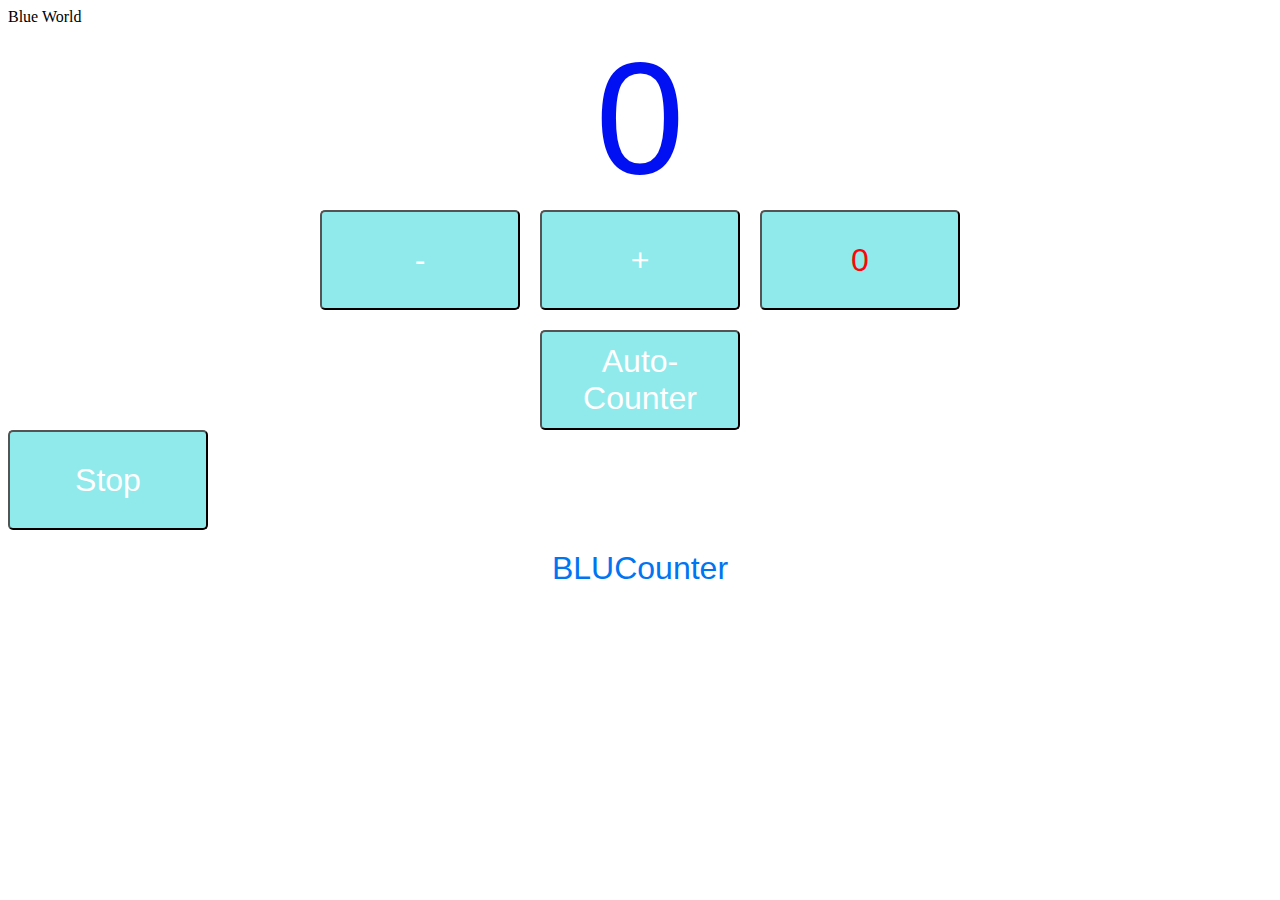
<file: index.html>
<!DOCTYPE html>
<html lang="en">
<head>
    <meta charset="UTF-8">
    <meta name="viewport" content="width=device-width, initial-scale=1.0">
    <title>BLUCounter</title>
    <link rel="icon" type="image/x-icon" href="/images/BLUCounter.ico">
    <description id = "Company">Blue World</description>
    <script src="counter.js" defer></script>
    <style>
        @import url('counter.css');
    </style>
</head>
<body>
 <label id="counterLabel">0</label>
 <div id="btnContainer"><button id="decrease" class="buttons">-</button>
    <button id="increase" class="buttons">+</button>
    <button id="reset">0<span id="counterLabel"></span></button></div>
    <button id="Timer" class="buttons">Auto-Counter</button>
<button id="Stop Timer" class="buttons">Stop</button>
<label id="BLUCounter">BLUCounter</label>
</body>
</html>
</file>
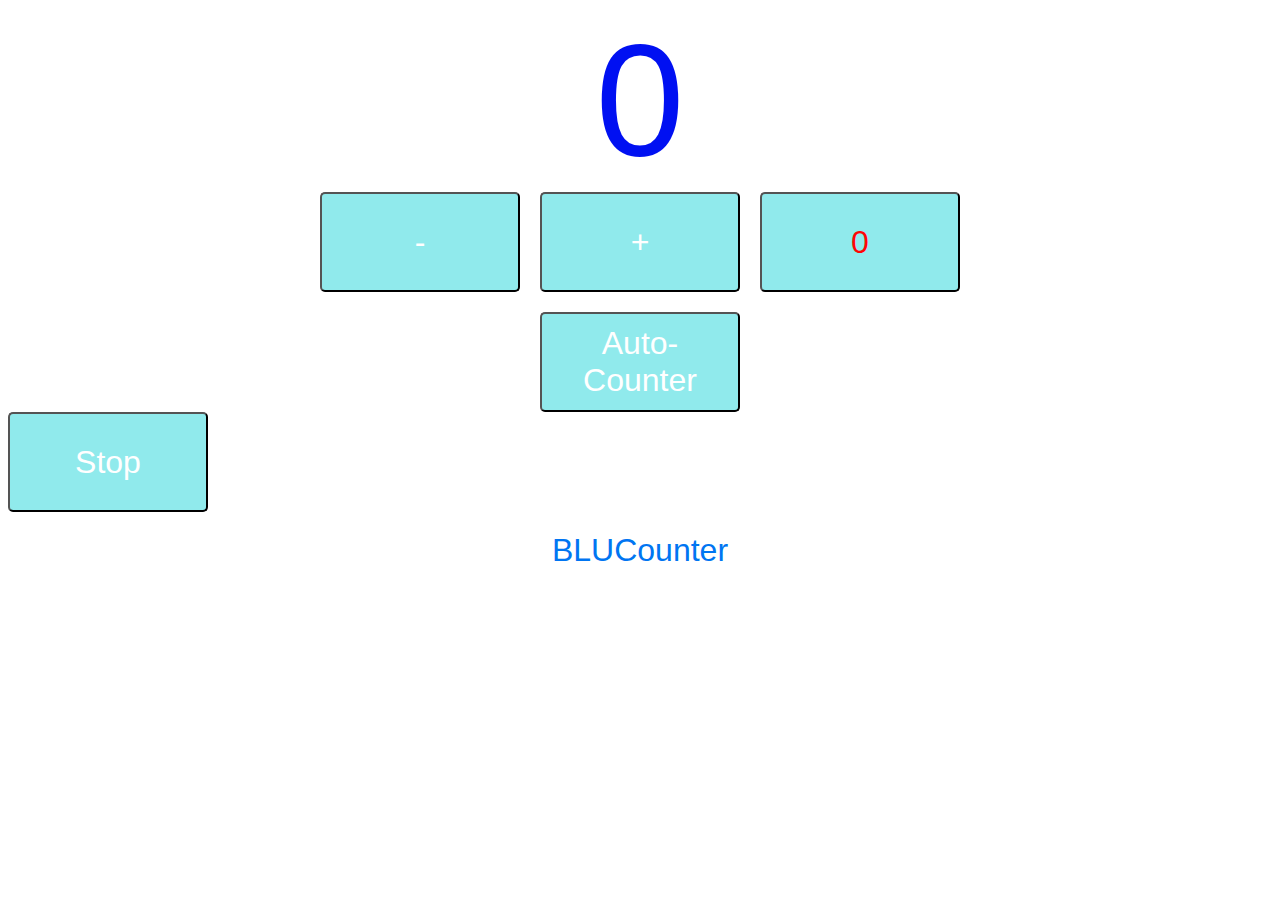
<file: counter.html>
<!DOCTYPE html>
<html lang="en">
<head>
    <meta charset="UTF-8">
    <meta name="viewport" content="width=device-width, initial-scale=1.0">
    <title>Tutorial</title>
    <script src="counter.js" defer></script>
    <style>
        @import url('counter.css');
    </style>
</head>
<body>
 <label id="counterLabel">0</label>
 <div id="btnContainer"><button id="decrease" class="buttons">-</button>
    <button id="increase" class="buttons">+</button>
    <button id="reset">0<span id="counterLabel"></span></button></div>
    <button id="Timer" class="buttons">Auto-Counter</button>
<button id="Stop Timer" class="buttons">Stop</button>
<label id="BLUCounter">BLUCounter</label>
</body>
</html>
</file>
